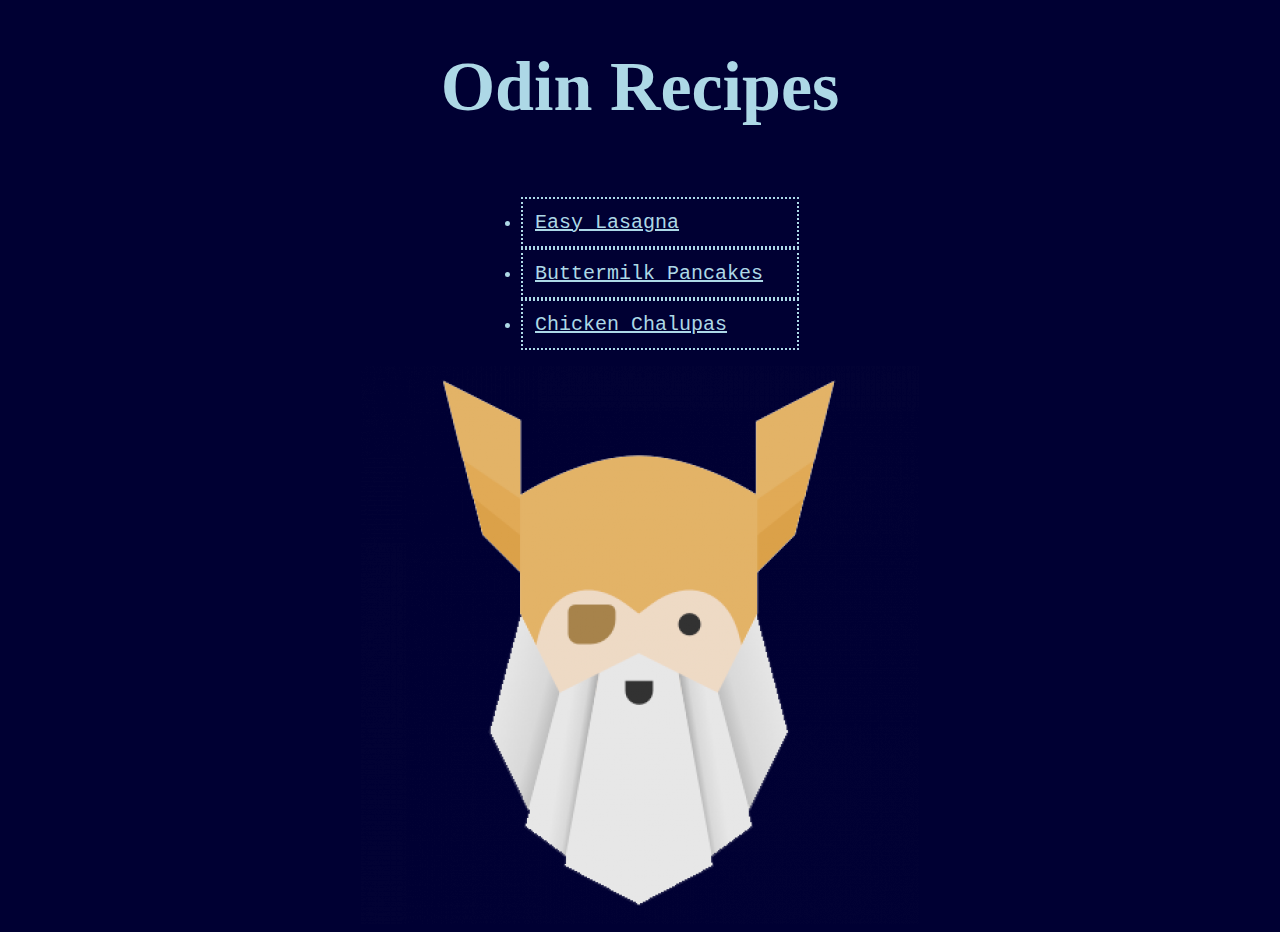
<file: index.html>
<!DOCTYPE html>

<html lang="eng">
    <head>
        <meta charset="utf-8">
        <link rel="stylesheet" href="./styles/home.css">
        <title>TOP HTML Project</title>
    </head>

    <body>
        <h1>Odin Recipes</h1>
        <ul>
            <li><a href="recipes/easy-lasagna.html" target="_blank" rel="noopener noreferrer">Easy Lasagna</a></li>
            <li><a href="recipes/buttermilk-pancakes.html" target="_blank" rel="noopener noreferrer">Buttermilk Pancakes</a></li>
            <li><a href="recipes/chicken-chalupas.html" target="_blank" rel="noopener noreferrer">Chicken Chalupas</a></li>
        </ul>

        <img src="./img/odin.png" width="558" height="558" alt="The Odin Project logo">
    </body>
</html>
</file>
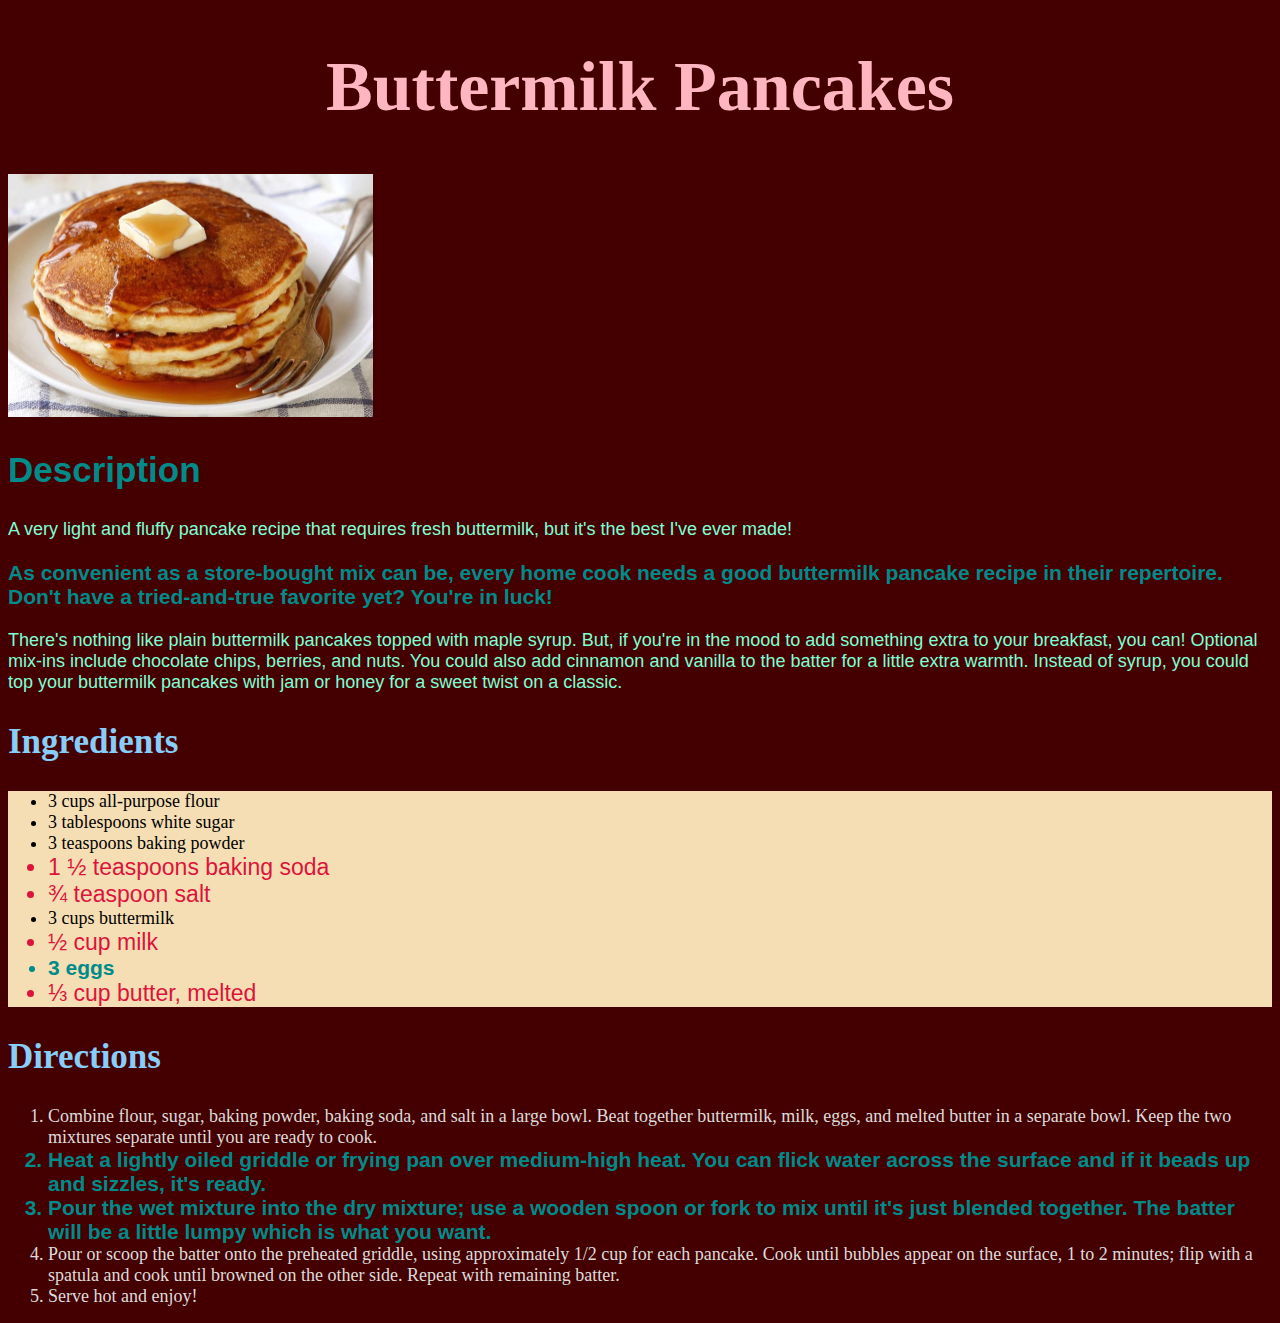
<file: recipes/buttermilk-pancakes.html>
<!DOCTYPE html>
<html lang="eng">
    <head>
        <meta charset="utf-8">
        <link rel="stylesheet" href="../styles/pancakes.css">
        <title>Pancakes</title>
    </head>

    <body>
        <h1>Buttermilk Pancakes</h1>
        <img src="../img/bpancakes.jpg" height="243.5" width="365">

        <h2 class="chaos">Description</h2>
        <p>A very light and fluffy pancake recipe that requires fresh buttermilk, 
            but it's the best I've ever made!</p>
        <p class="chaos">As convenient as a store-bought mix can be, 
            every home cook needs a good buttermilk pancake recipe in their repertoire. 
            Don't have a tried-and-true favorite yet? You're in luck!</p>
        <p>There's nothing like plain buttermilk pancakes topped with maple syrup. 
            But, if you're in the mood to add something extra to your breakfast, you can! 
            Optional mix-ins include chocolate chips, berries, and nuts. 
            You could also add cinnamon and vanilla to the batter for a little extra warmth. 
            Instead of syrup, you could top your buttermilk pancakes with 
            jam or honey for a sweet twist on a classic.</p>

        <h2>Ingredients</h2>
        <ul>
            <li>3 cups all-purpose flour</li>
            <li>3 tablespoons white sugar</li>
            <li>3 teaspoons baking powder</li>
            <li class="quarter">1 ½ teaspoons baking soda</li>
            <li class="quarter">¾ teaspoon salt</li>
            <li>3 cups buttermilk</li>
            <li class="quarter">½ cup milk</li>
            <li class="chaos">3 eggs</li>
            <li class="quarter">⅓ cup butter, melted</li>
        </ul>

        <h2>Directions</h2>
        <ol>
            <li>Combine flour, sugar, baking powder, baking soda, and salt in a large bowl. 
                Beat together buttermilk, milk, eggs, and melted butter in a separate bowl. 
                Keep the two mixtures separate until you are ready to cook.</li>
            <li class="chaos">Heat a lightly oiled griddle or frying pan over medium-high heat. 
                You can flick water across the surface and if it beads up and sizzles, 
                it's ready.</li>
            <li class="chaos">Pour the wet mixture into the dry mixture; use a wooden spoon or fork 
                to mix until it's just blended together. 
                The batter will be a little lumpy which is what you want.</li>
            <li>Pour or scoop the batter onto the preheated griddle, 
                using approximately 1/2 cup for each pancake. 
                Cook until bubbles appear on the surface, 1 to 2 minutes; 
                flip with a spatula and cook until browned on the other side. 
                Repeat with remaining batter.</li>
            <li>Serve hot and enjoy!</li>
        </ol>
    </body>
</html>
</file>
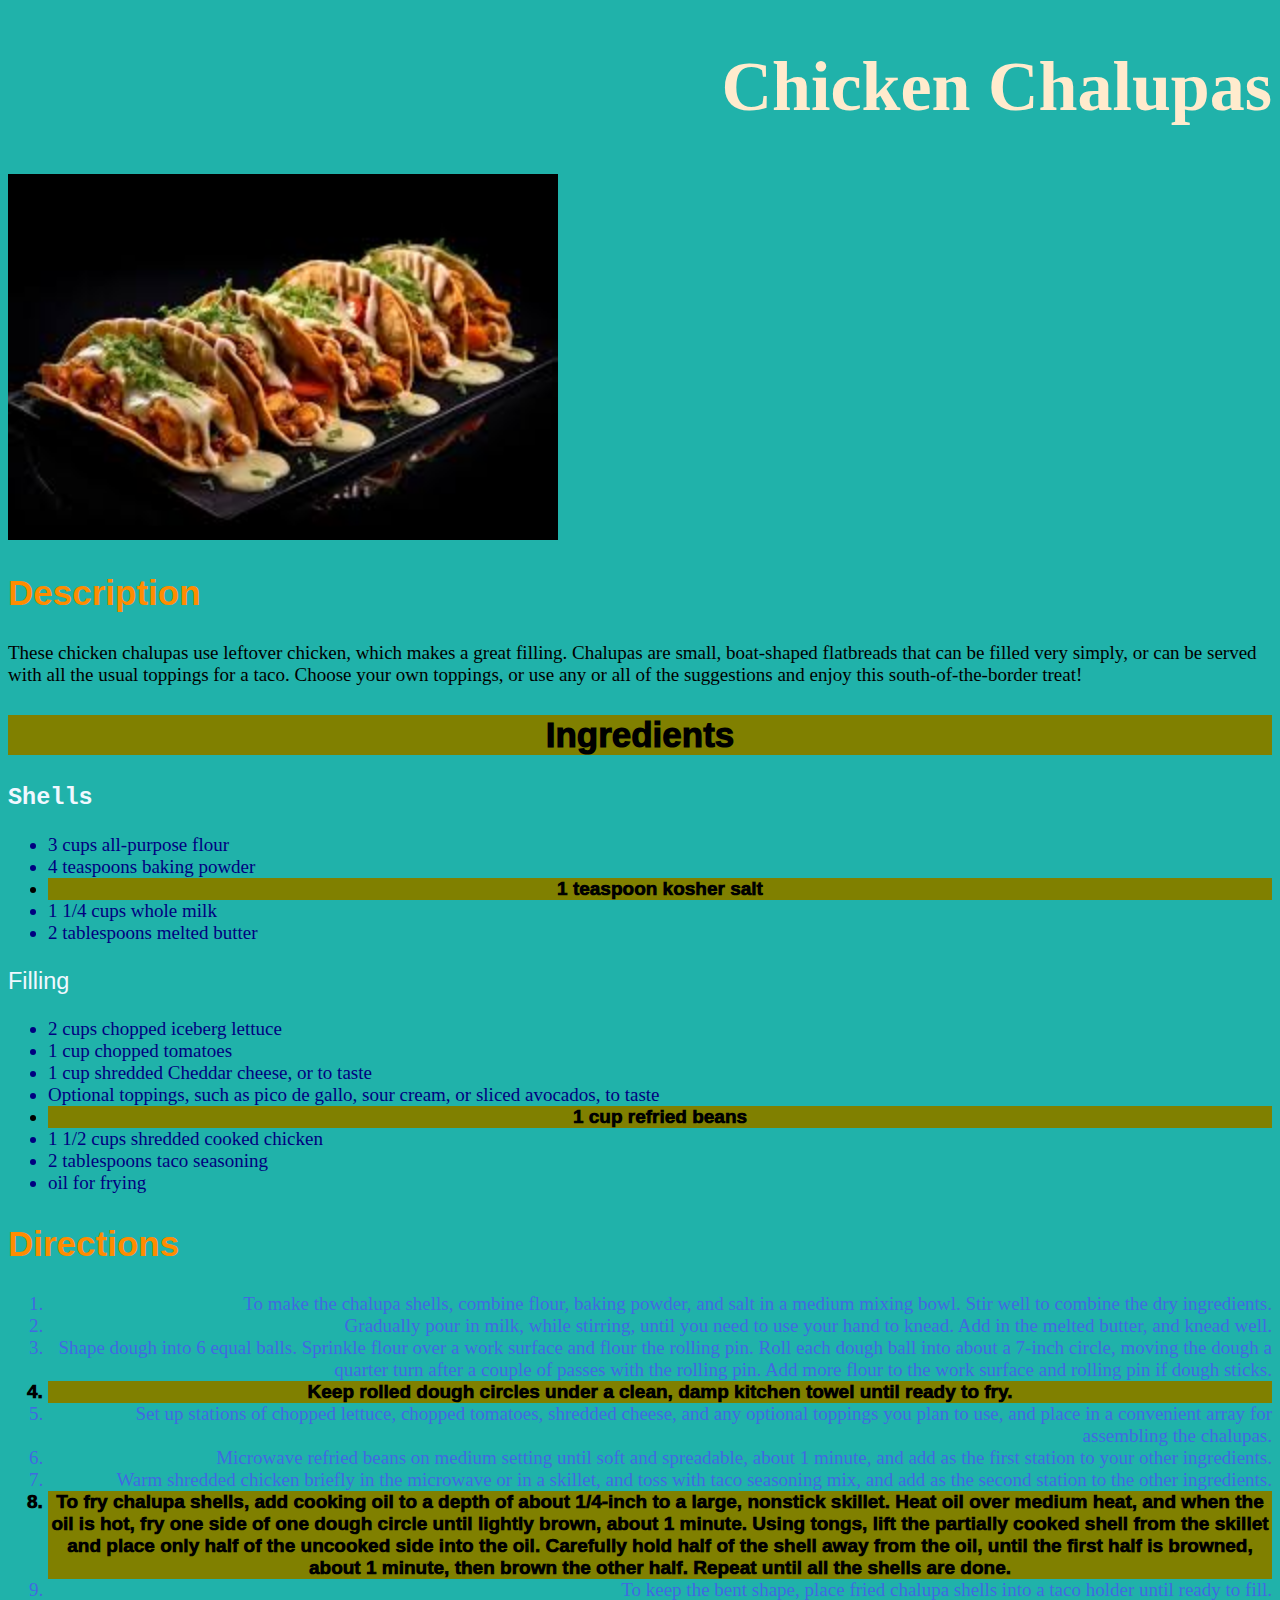
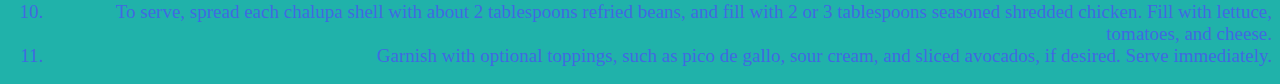
<file: recipes/chicken-chalupas.html>
<!DOCTYPE html>
<html lang="eng">
    <head>
        <meta charset="utf-8">
        <link rel="stylesheet" href="../styles/chalupas.css">
        <title>Chalupas</title>
    </head>

    <body>
        <h1>Chicken Chalupas</h1>
        <img src="../img/cchalupas.jpeg" height="366" width="550">

        <h2>Description</h2>
        <p>These chicken chalupas use leftover chicken, which makes a great filling. 
            Chalupas are small, boat-shaped flatbreads that can be filled very simply, 
            or can be served with all the usual toppings for a taco. 
            Choose your own toppings, or use any or all of the suggestions and enjoy 
            this south-of-the-border treat!</p>

        <h2 class="ugly">Ingredients</h2>
        
        <h3>Shells</h3>
        <ul>
            <li>3 cups all-purpose flour</li>
            <li>4 teaspoons baking powder</li>
            <li class="ugly">1 teaspoon kosher salt</li>
            <li>1 1/4 cups whole milk</li>
            <li>2 tablespoons melted butter</li>
        </ul>

        <h3 id="fill">Filling</h3>
        <ul>
            <li>2 cups chopped iceberg lettuce</li>
            <li>1 cup chopped tomatoes</li>
            <li>1 cup shredded Cheddar cheese, or to taste</li>
            <li>Optional toppings, such as pico de gallo, 
                sour cream, or sliced avocados, to taste</li>
            <li class="ugly">1 cup refried beans</li>
            <li>1 1/2 cups shredded cooked chicken</li>
            <li>2 tablespoons taco seasoning</li>
            <li>oil for frying</li>
        </ul>

        <h2>Directions</h2>
        <ol>
            <li>To make the chalupa shells, combine flour, baking powder, and salt in a medium mixing bowl. 
                Stir well to combine the dry ingredients.</li>
            <li>Gradually pour in milk, while stirring, until you need to use your hand to knead. 
                Add in the melted butter, and knead well.</li>
            <li>Shape dough into 6 equal balls. Sprinkle flour over a work surface and flour the rolling pin. 
                Roll each dough ball into about a 7-inch circle, moving the dough a quarter turn after a 
                couple of passes with the rolling pin. 
                Add more flour to the work surface and rolling pin if dough sticks.</li>
            <li class="ugly">Keep rolled dough circles under a clean, damp kitchen towel until ready to fry.</li>
            <li>Set up stations of chopped lettuce, chopped tomatoes, shredded cheese, and any optional 
                toppings you plan to use, and place in a convenient array for assembling the chalupas.</li>
            <li>Microwave refried beans on medium setting until soft and spreadable, about 1 minute, 
                and add as the first station to your other ingredients.</li>
            <li>Warm shredded chicken briefly in the microwave or in a skillet, and toss with taco seasoning mix, 
                and add as the second station to the other ingredients.</li>
            <li class="ugly">To fry chalupa shells, add cooking oil to a depth of about 1/4-inch to a large, nonstick skillet. 
                Heat oil over medium heat, and when the oil is hot, fry one side of one dough circle until lightly brown, 
                about 1 minute.
                Using tongs, lift the partially cooked shell from the skillet and place only half of the uncooked side into the oil. 
                Carefully hold half of the shell away from the oil, until the first half is browned, about 1 minute, 
                then brown the other half. Repeat until all the shells are done.</li>
            <li>To keep the bent shape, place fried chalupa shells into a taco holder until ready to fill.</li>
            <li>To serve, spread each chalupa shell with about 2 tablespoons refried beans, 
                and fill with 2 or 3 tablespoons seasoned shredded chicken. 
                Fill with lettuce, tomatoes, and cheese.</li>
            <li>Garnish with optional toppings, such as pico de gallo, sour cream, and sliced avocados, if desired. 
                Serve immediately.</li>
        </ol>

    </body>
</html>
</file>
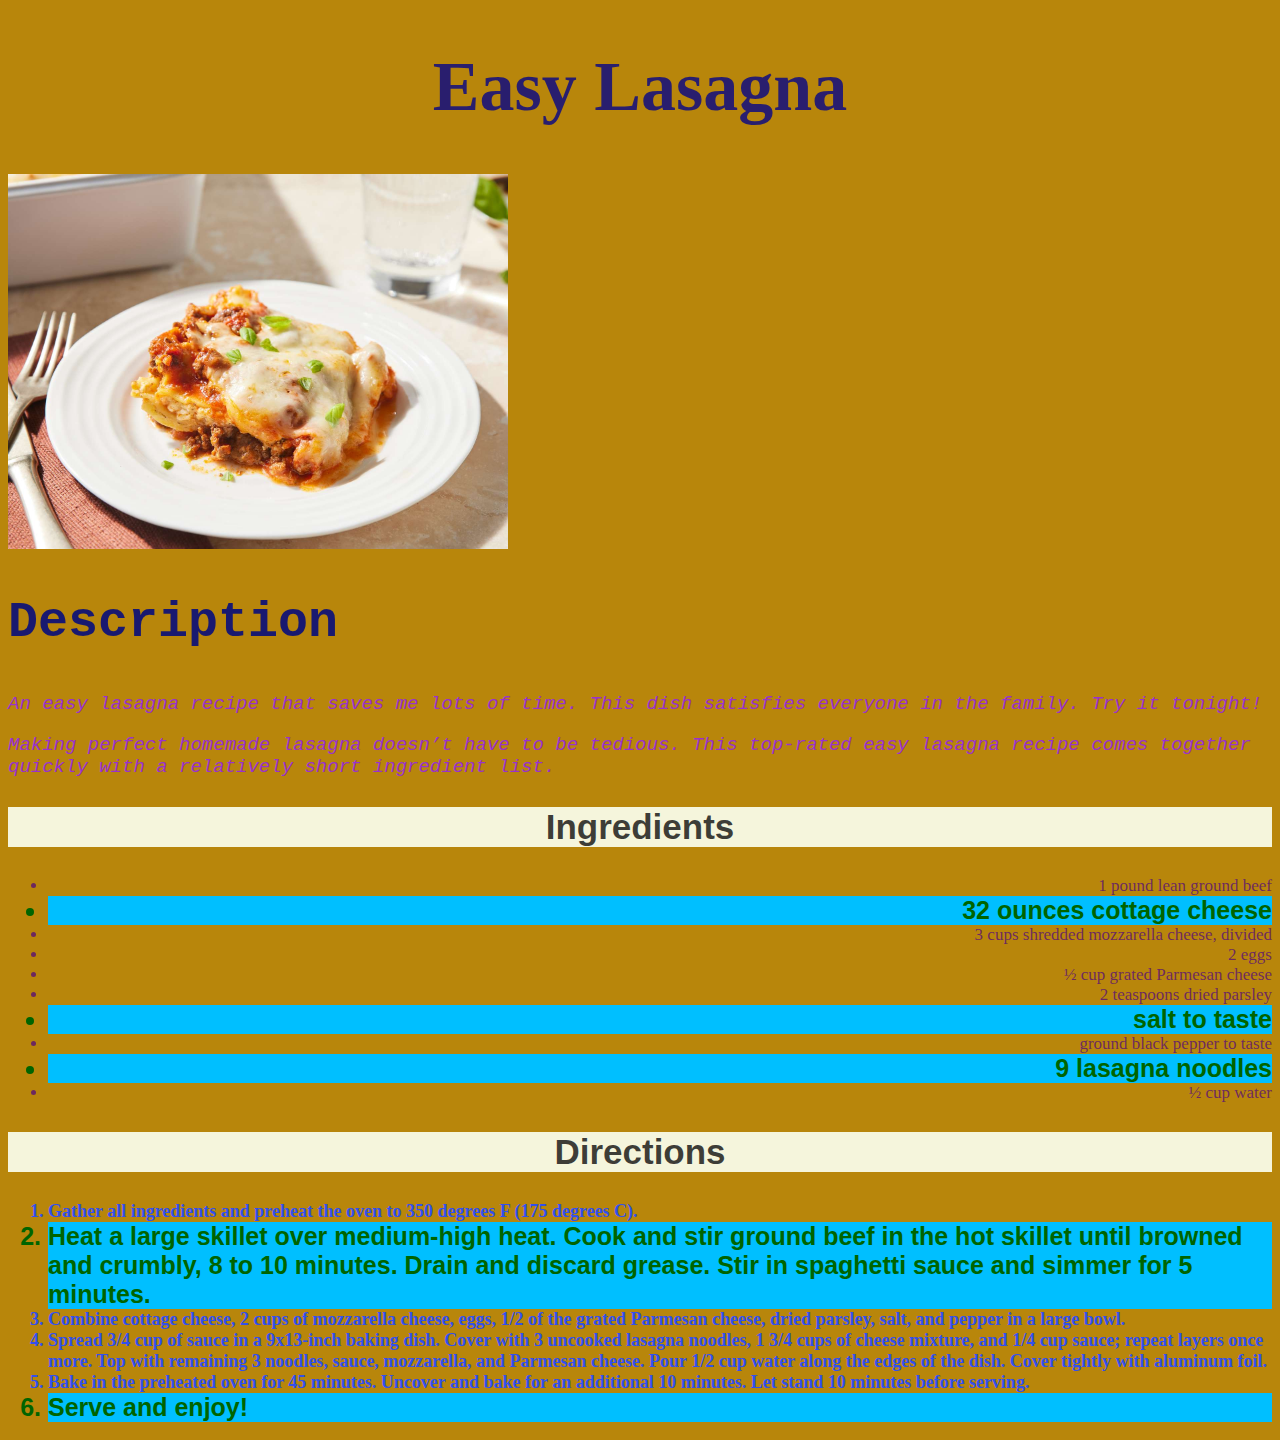
<file: recipes/easy-lasagna.html>
<!DOCTYPE html>
<html lang="eng">
    <head>
        <meta charset="utf-8">
        <link rel="stylesheet" href="../styles/lasagna.css">
        <title>Lasagna</title>
    </head>

    <body>
        <h1>Easy Lasagna</h1>
        <img src="../img/elasagna.jpg" height="375" width="500">

        <h2 id="desc">Description</h2>
        <p>An easy lasagna recipe that saves me lots of time. 
            This dish satisfies everyone in the family. 
            Try it tonight!</p>
        <p>Making perfect homemade lasagna doesn’t have to be tedious. 
            This top-rated easy lasagna recipe comes together quickly 
            with a relatively short ingredient list.</p>

        <h2>Ingredients</h2>
        <ul>
            <li>1 pound lean ground beef</li>
            <li class="larger-font">32 ounces cottage cheese</li>
            <li>3 cups shredded mozzarella cheese, divided</li>
            <li>2 eggs</li>
            <li>½ cup grated Parmesan cheese</li>
            <li>2 teaspoons dried parsley</li>
            <li class="larger-font">salt to taste</li>
            <li>ground black pepper to taste</li>
            <li class="larger-font">9 lasagna noodles</li>
            <li>½ cup water</li>
        </ul>

        <h2>Directions</h2>
        <ol>
            <li>Gather all ingredients and preheat the oven to 350 degrees F (175 degrees C).</li>
            <li class="larger-font">Heat a large skillet over medium-high heat. 
                Cook and stir ground beef in the hot skillet until browned and crumbly, 8 to 10 minutes. 
                Drain and discard grease. 
                Stir in spaghetti sauce and simmer for 5 minutes.</li>
            <li>Combine cottage cheese, 2 cups of mozzarella cheese, eggs, 1/2 of the grated Parmesan cheese, 
                dried parsley, salt, and pepper in a large bowl.</li>
            <li>Spread 3/4 cup of sauce in a 9x13-inch baking dish. 
                Cover with 3 uncooked lasagna noodles, 1 3/4 cups of cheese mixture, and 1/4 cup sauce; 
                repeat layers once more. 
                Top with remaining 3 noodles, sauce, mozzarella, and Parmesan cheese. 
                Pour 1/2 cup water along the edges of the dish. 
                Cover tightly with aluminum foil.</li>
            <li>Bake in the preheated oven for 45 minutes. 
                Uncover and bake for an additional 10 minutes. 
                Let stand 10 minutes before serving.</li>
            <li class="larger-font">Serve and enjoy!</li>
        </ol>
    </body>
</html>
</file>
<file: styles/home.css>
body{
    background-color: #000033;
}

h1, li, a{
    color: lightblue;
}

h1{
    font-family: 'Brush Script MT', cursive;
    font-size: 70px;
    text-align: center;
}

ul{
    margin-top: 70px;
}

a{
    font-family:'Courier New', Courier, monospace;
    font-size: 20px;
}

li{
    border: 2px dotted lightblue;
    width: 250px; 
    margin: 0 auto;
    padding: 12px;
}

img{
    display: block;
    margin: 0 auto;
}
</file>
<file: styles/pancakes.css>
body{
    background-color: #440000;
}

h1{
    color: lightpink;
    font-family: Copperplate, Papyrus, fantasy;
    font-size: 70px;
    text-align: center;
}

h2{
    color: lightskyblue;
    font-family: Garamond, Georgia, serif;
    font-size: 35px;
}

p, li{
    font-size: 18px;
}

p{
    color: aquamarine;
    font-family: Verdana, Tahoma, sans-serif;
}

ul{
    background-color: wheat;
    font-family: Cambria, Cochin, Georgia, Times, 'Times New Roman', serif;
}

ol{
    color: gainsboro;
    font-family: 'Lucida Handwriting', cursive;
}

.chaos{
    color: darkcyan;
    font-family:'Lucida Sans', 'Lucida Sans Regular', 'Lucida Grande', 'Lucida Sans Unicode', Geneva, Verdana, sans-serif;
    font-size: 21px;
    font-weight: 800;
}

.quarter{
    color:crimson;
    font-family: 'Trebuchet MS', 'Lucida Sans Unicode', 'Lucida Grande', 'Lucida Sans', Arial, sans-serif;
    font-size: 23px;
    font-weight: 200;
}

h2.chaos{
    font-size: 35px;
}
</file>
<file: styles/chalupas.css>
body{
    background-color: lightseagreen;
}

h1{
    color: blanchedalmond;
    font-family: Georgia, serif;
    font-size: 70px;
    text-align: right;
}

h2{
    color:darkorange;
    font-family: Helvetica, sans-serif;
    font-size: 35px;
}

h3{
    color:aliceblue;
    font-family: 'Lucida Console', monospace;
    font-size: 23.5px;
}

p, li{
    font-size: 19px;
}

ul{
    color: navy;
    font-family:Cambria, Cochin, Georgia, Times, 'Times New Roman', serif;
    font-weight: 100;
}

ol{
    color:royalblue;
    font-family: 'Lucida Handwriting', 'Brush Script MT', cursive;
    font-weight: 500;
    text-align: right;
}

.ugly{
    background-color: olive;
    color: black;
    font-family: 'Gill Sans', 'Gill Sans MT', Calibri, 'Trebuchet MS', sans-serif;
    font-weight: 1000;
    text-align: center;
}

#fill{
    font-family: 'Franklin Gothic Medium', 'Arial Narrow', Arial, sans-serif;
    font-weight: 100;
    text-align: left;
}
</file>
<file: styles/lasagna.css>
body{
    background-color: darkgoldenrod;
}

h1, h2{
    text-align: center;
}

h1{
    color: rgba(0, 0, 139, 0.775);
    font-family: 'Times New Roman', Times, serif;
    font-size: 70px;
}

h2{
    background-color: beige;
    color: rgba(0, 0, 0, 0.750);
    font-family: Helvetica, sans-serif;
    font-size: 35px;
}

p{
    color: darkorchid;
    font-family: 'Lucida Console', Courier, monospace;
    font-size: 19px;
    font-weight: 500;
    font-style: italic;
}

ul{
    color:rgba(76, 0, 130, 0.7);
    font-family: 'Lucida Handwriting', 'BrushScript MT', cursive;
    font-size: 17px;
    font-weight: 200;
    text-align: right;
}

ol{
    color:rgb(50, 80, 237);
    font-family: Copperplate, Papyrus, fantasy;
    font-size: 18px;
    font-weight: 600;
}

.larger-font{
    background-color:deepskyblue;
    color:darkgreen;
    font-family: Verdana, Arial, sans-serif;
    font-size: 25px;
    font-weight: 900;
}

#desc{
    background-color:inherit;
    color:midnightblue;
    font-family: Monaco, 'Courier New', Courier, monospace;
    font-size: 50px;
    text-align: left;
}
</file>
